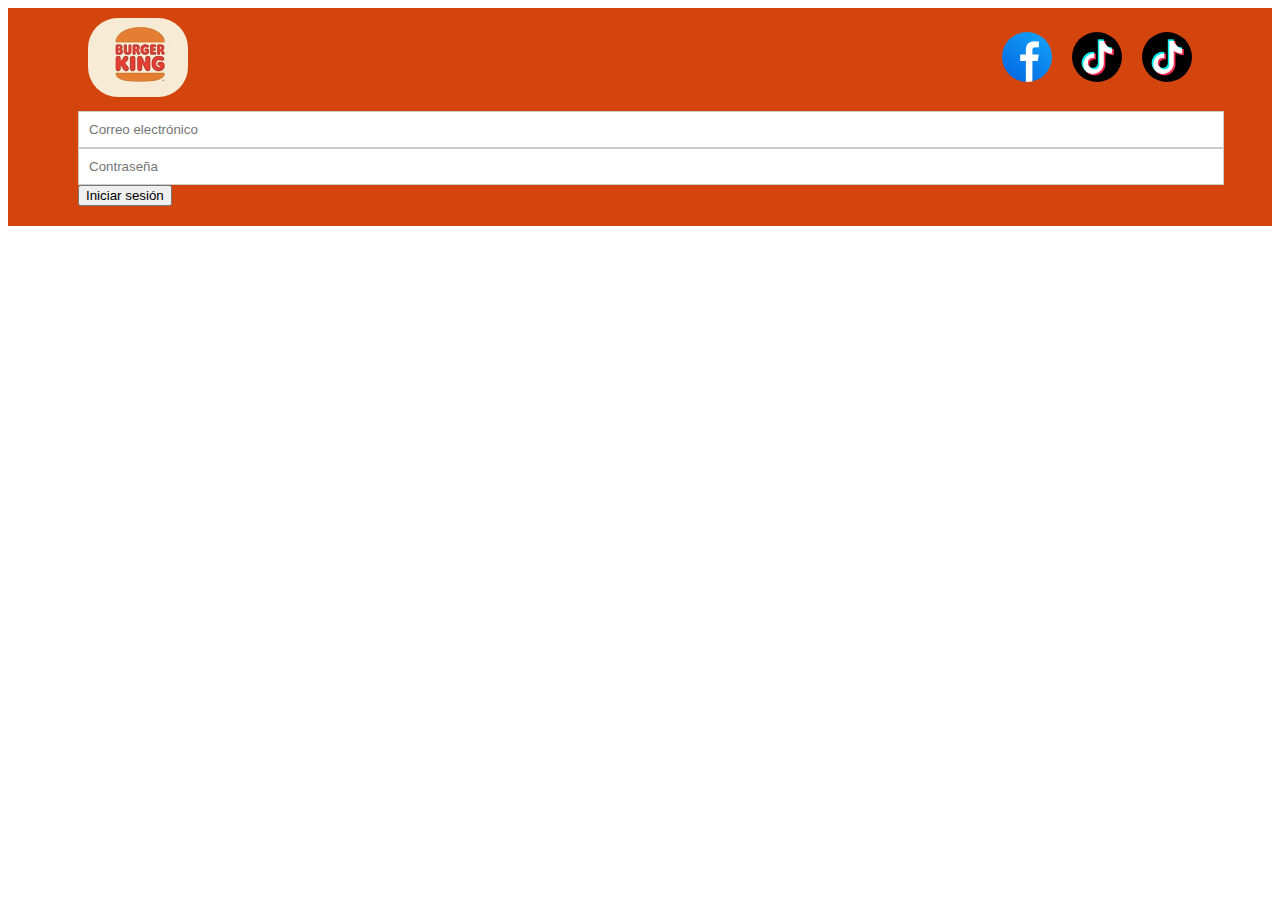
<file: index.html>
<!DOCTYPE html>
<html lang="en">
    <div class="background">
        <div class="header">
            <div class="burger-king-logo">
                <img src="diseño pagina/Captura.PNG" alt="Burger King">
            </div>
            <div class="social-icons">
                <a href="#"><img src="diseño pagina/facebook-6338507_960_720.png" alt="Facebook"></a>
                <a href="#"><img src="diseño pagina/logotipo-tik-tok_578229-290.jpg" alt="Twitter"></a>
                <a href="#"><img src="diseño pagina/logotipo-tik-tok_578229-290.jpg" alt="Instagram"></a>
            </div>
        </div>
   
<head>
    <meta charset="UTF-8">
    <meta http-equiv="X-UA-Compatible" content="IE=edge">
    <meta name="viewport" content="width=device-width, initial-scale=1.0">
    <link rel="stylesheet" href="nuevo1.css">
    <title>Inicio Sesion</title>
</head>

</html>

    <head> 
        <link rel="stylesheet" href="nuevo1.css">
        <meta charset="UTF-8"> 
        <title>Inicio de sesión</title> 
    </head> 
    <body> 
        <form action="index.html" method="post"> 
            <input type="email" name="correo_electronico" placeholder="Correo electrónico"> 
            <input type="password" name="contraseña" placeholder="Contraseña">
             <button type="submit">Iniciar sesión</button> 
            </form>
            <script src="hamburguea.js"></script>
         </body>
          </html>
</file>
<file: nuevo1.css>
input {
     width: 100%; 
     padding: 10px;
     border: 1px solid #ccc;
    }
    .background {
        background-color: rgb(212, 69, 13);
    padding-left: 70px;
    padding-right: 70px;
    
    font-size:1rem;
    padding-top: 0px;
    padding-bottom: 20px;
    
    }
    
    /* Estilos para la barra de navegación superior */
    .header {
        display: flex;
        justify-content: space-between;
        align-items: center;
        background-color: transparent; /* Fondo transparente para que la imagen de fondo sea visible */
        padding: 10px;
        position: relative; /* Barra de navegación fija en la parte superior */
        width: 100%; /* Ancho completo */
        
    }
    
    .burger-king-logo img {
        max-width: 100px; /* Tamaño del logo de Burger King */
        border-radius: 30px;
    
    }
    
    .social-icons {
        display: flex;
        border-radius: 5px;
    
    }
    
    .social-icons a {
        margin-right: 20px;
        
    
    }
    
    .social-icons a img {
        width: 50px;
        border-radius: 30px;
    
    }
</file>
